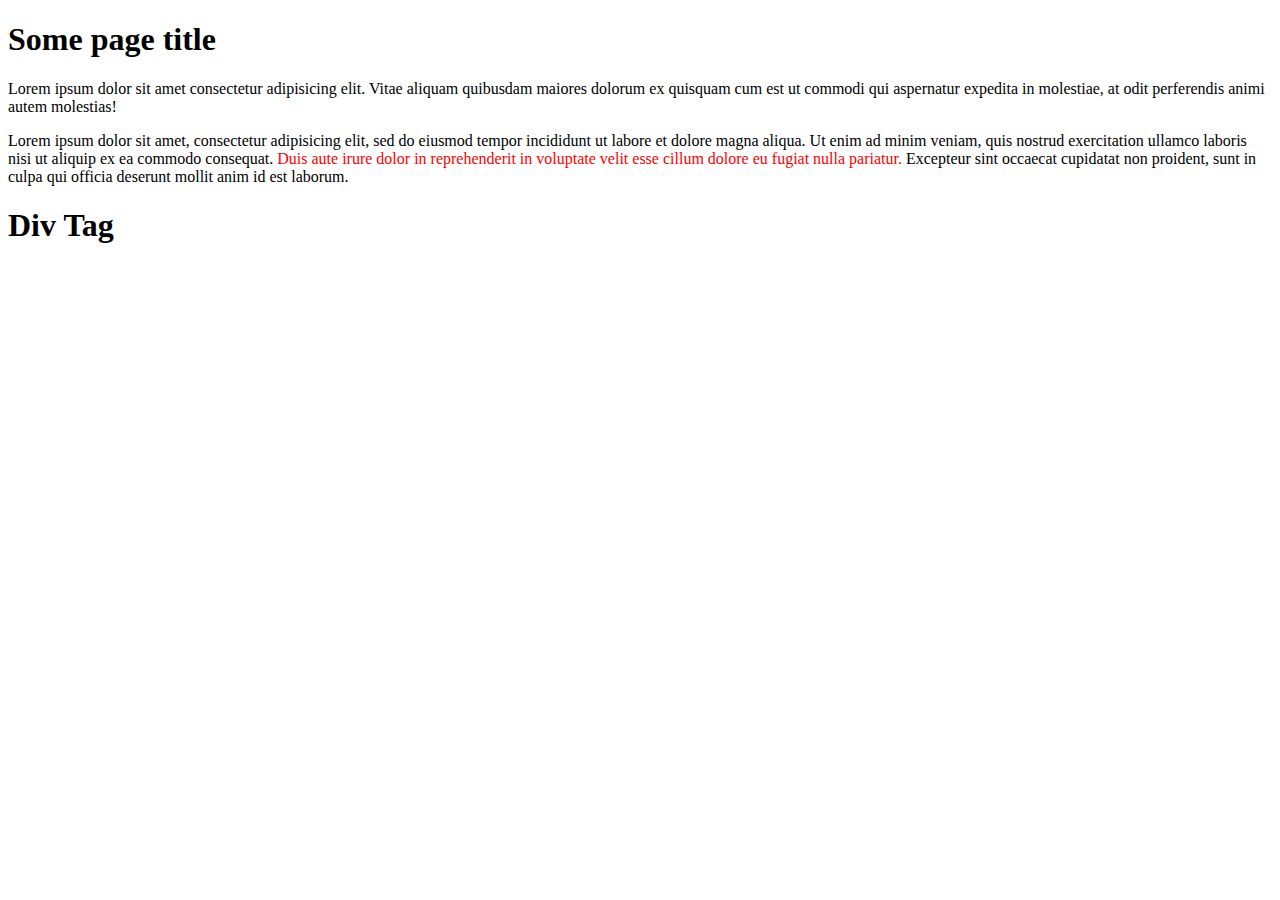
<file: index.html>
<!DOCTYPE html>
<html>
    <head>
        <meta charset="UTF-8">
        <meta name="viewport" content="width=device-width,initial-scale=1.0">
        <meta http-equiv="refresh" content="3">
        <title>New Webpage</title>
    </head>
    <body>
        <h1>Some page title</h1>
        <p>
            Lorem ipsum dolor sit amet consectetur adipisicing elit. 
            Vitae aliquam quibusdam maiores dolorum ex quisquam cum est 
            ut commodi qui aspernatur expedita in molestiae, at odit 
            perferendis animi autem molestias!
        </p>
        <p>
            Lorem ipsum dolor sit amet, consectetur adipisicing elit, sed do eiusmod
            tempor incididunt ut labore et dolore magna aliqua. Ut enim ad minim veniam,
            quis nostrud exercitation ullamco laboris nisi ut aliquip ex ea commodo
            consequat. <spam style="color:red;">Duis aute irure dolor in reprehenderit in voluptate velit esse
            cillum dolore eu fugiat nulla pariatur.</spam> Excepteur sint occaecat cupidatat non
            proident, sunt in culpa qui officia deserunt mollit anim id est laborum.
            <!-- Div Tags put a br and expand the text as long as the width of the webpage -->
            <h1>Div Tag</h1>
    </body>
</html>
</file>
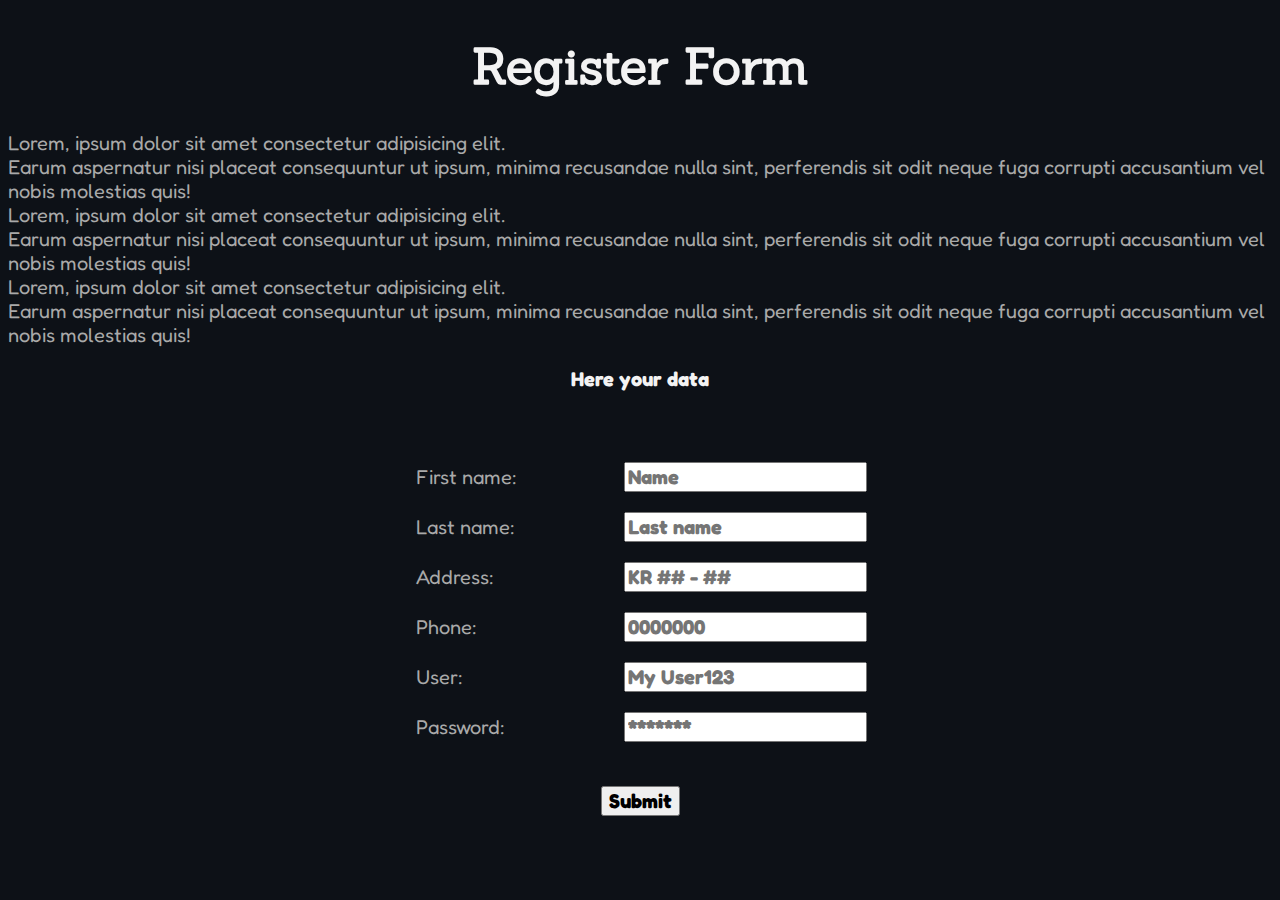
<file: Exercise 2/index.html>
<!DOCTYPE html>
<html lang="en">
    <head>
        <meta charset="UTF-8">
        <link rel="preconnect" href="https://fonts.googleapis.com">
        <link rel="preconnect" href="https://fonts.gstatic.com" crossorigin>
        <link href="https://fonts.googleapis.com/css2?family=Sanchez&display=swap" rel="stylesheet">
        <link href="https://fonts.googleapis.com/css2?family=Fredoka&display=swap" rel="stylesheet">
        <link rel="stylesheet" type="text/css" href="style.css">
        <title>New Webpage</title>
    </head>
    <body>
        <h1>Register Form</h1>
        <p>
            Lorem, ipsum dolor sit amet consectetur adipisicing elit.
            <br>
            Earum aspernatur nisi placeat consequuntur ut ipsum, minima 
            recusandae nulla sint, perferendis sit odit neque fuga corrupti 
            accusantium vel nobis molestias quis!
            <br>
            Lorem, ipsum dolor sit amet consectetur adipisicing elit.
            <br>
            Earum aspernatur nisi placeat consequuntur ut ipsum, minima 
            recusandae nulla sint, perferendis sit odit neque fuga corrupti 
            accusantium vel nobis molestias quis!
            <br>
            Lorem, ipsum dolor sit amet consectetur adipisicing elit.
            <br>
            Earum aspernatur nisi placeat consequuntur ut ipsum, minima 
            recusandae nulla sint, perferendis sit odit neque fuga corrupti 
            accusantium vel nobis molestias quis!
        </p>
        <h2>Here your data</h2>
        <br>
        <form action="index2.html" method="get">
            <div>
                <div class="container">
                    <p>
                        <label for="name">First name:</label>
                        <input type="text" id="fname" name="fname" placeholder="Name"><br>
                    </p>
                    <p>
                        <label for="lname">Last name:</label>
                        <input type="text" id="lname" name="lname" placeholder="Last name"><br>
                    </p>
                    <p>
                        <label for="address">Address:</label>
                        <input type="text" id="address" name="address" placeholder="KR ## - ##"><br>
                    </p>
                    <p>
                        <label for="phone">Phone:</label>
                        <input type="text" id="phone" name="lname" placeholder="0000000"><br>
                    </p>
                    <p>
                        <label for="user">User:</label>
                        <input type="text" id="user" name="user" placeholder="My User123"><br>
                    </p>
                    <p>
                        <label for="password">Password:</label>
                        <input type="password" id="password" name="password" placeholder="*******"><br>
                    </p>
                    <br>
                    <input type="submit" value="Submit">
                </div>
            </div>
        </form>
    </body>
</html>
</file>
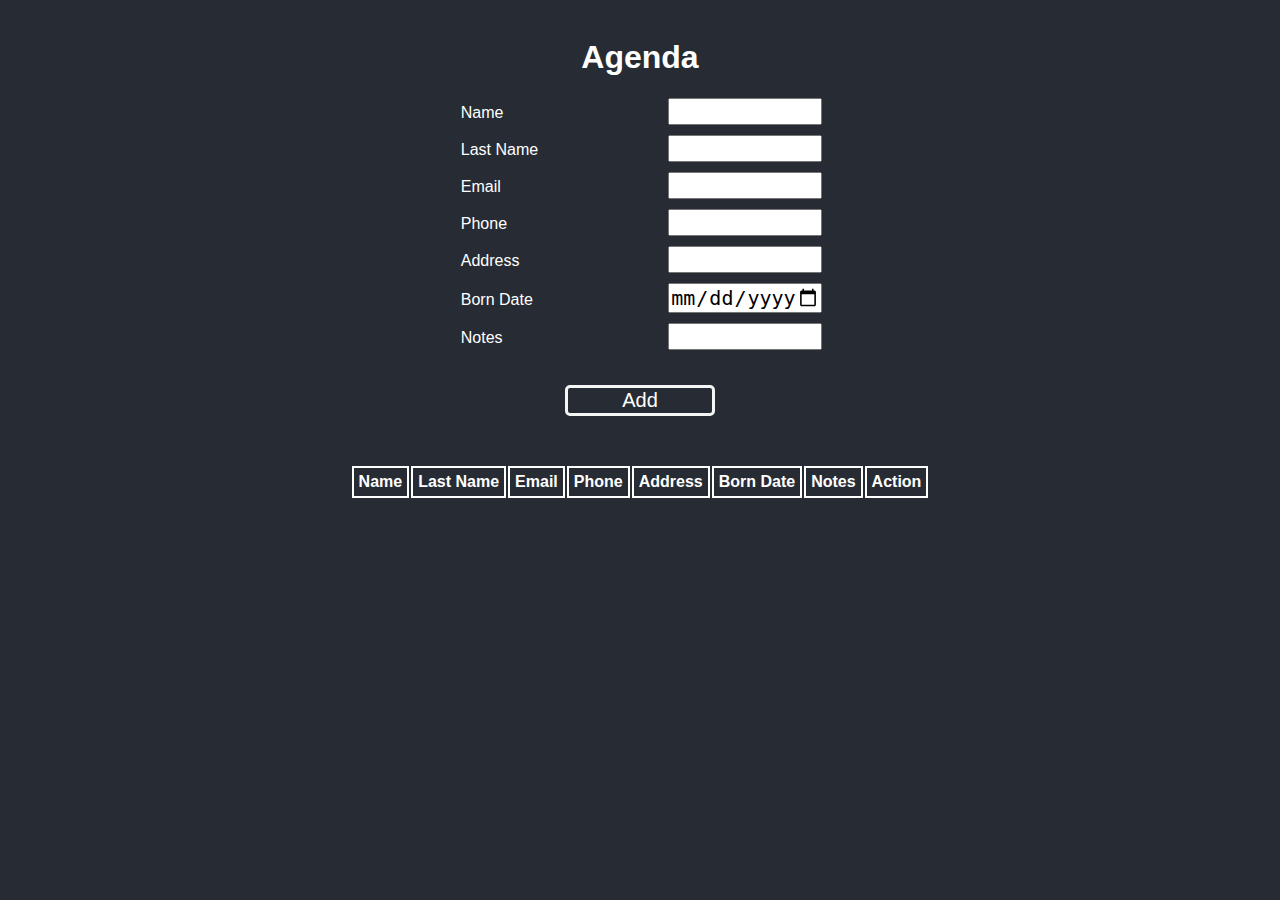
<file: Myproject/index.html>
<!DOCTYPE html>
<html lang="en">
    <head>
        <meta charset="UTF-8">
        <link rel="stylesheet" href="style.css">
        <meta name="viewport" content="width=device-width, initial-scale=1.0">
        <title>SPA - Single Page Application</title>
    </head>
    <body>
        <div>
            <div class="form">
                <h1>Agenda</h1>
                <form>
                    <label for="label_name">Name</label>
                    <input type="text" id="input_name" name="input_name">
                    <br>
                    <label for="label_lname">Last Name</label>
                    <input type="text" id="input_lname" name="input_lname">
                    <br>
                    <label for="label_email">Email</label>
                    <input type="email" id="input_email" name="input_email">
                    <br>
                    <label for="label_phone">Phone</label>
                    <input type="tel" id="input_phone" name="input_phone">
                    <br>
                    <label for="label_address">Address</label>
                    <input type="text" id="input_address" name="input_address">
                    <br>
                    <label for="label_birthday">Born Date</label>
                    <input type="date" id="input_birthday" name="input_birthday">
                    <br>
                    <label for="label_notes">Notes</label>
                    <input type="text" id="input_notes" name="input_notes">
                    <br>
                    <input id="input_button" type="button" value="Add">
                </form>
            </div>
        </div>
        <br>
        <div>
            <div class="table">
                <table id="table">
                    <thead>
                        <th>Name</th>
                        <th>Last Name</th>
                        <th>Email</th>
                        <th>Phone</th>
                        <th>Address</th>
                        <th>Born Date</th>
                        <th>Notes</th>
                        <th>Action</th>
                    </thead>
                    <tbody>
                        <tr>
                            <!--
                            <td>None</td>
                            <td>None</td>
                            <td>None</td>
                            <td>None</td>
                            <td>None</td>
                            <td>None</td>
                            <td>None</td>
                            <td><input id="delete_button" 
                                type="button" value="Delete"></td>
                            -->
                        </tr>
                    </tbody>
                </table>
            </div>
        </div>
        <script src="app.js"></script>
    </body>
</html>
</file>
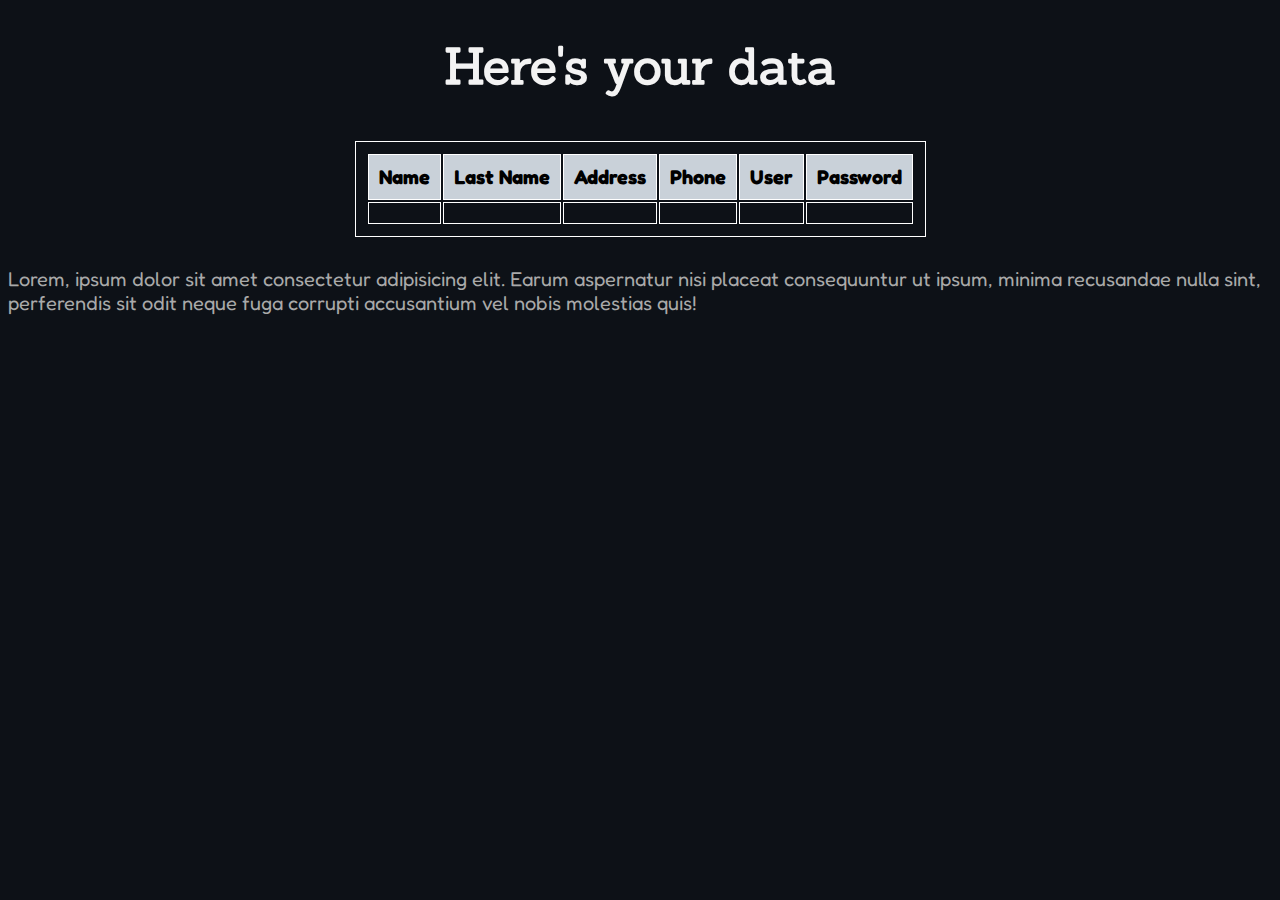
<file: Exercise 2/index2.html>
<!DOCTYPE html>
<html lang="en">
    <head>
        <meta charset="UTF-8">
        <link rel="preconnect" href="https://fonts.googleapis.com">
        <link rel="preconnect" href="https://fonts.gstatic.com" crossorigin>
        <link href="https://fonts.googleapis.com/css2?family=Sanchez&display=swap" rel="stylesheet">
        <link href="https://fonts.googleapis.com/css2?family=Fredoka&display=swap" rel="stylesheet">
        <link rel="stylesheet" type="text/css" href="style.css">
        <title>Form User</title>
    </head>
    <body>
        <script>
            /**
             * @param String name
             * @return String
             */
            function getParameterByName(name) {
                name = name.replace(/[\[]/, "\\[").replace(/[\]]/, "\\]");
                var regex = new RegExp("[\\?&]" + name + "=([^&#]*)"),
                results = regex.exec(location.search);
                return results === null ? "" : decodeURIComponent(results[1].replace(/\+/g, " "));
            }
        </script>
        <h1>Here's your data</h1>
        <div>
            <div class="container">
                <table>
                    <tr id="tr1">
                        <td class="td1">Name</td>
                        <td class="td1">Last Name</td>
                        <td class="td1">Address</td>
                        <td class="td1">Phone</td>
                        <td class="td1">User</td>
                        <td class="td1">Password</td>
                    </tr>
                    <tr>
                        <td>
                            <script>
                                document.write(getParameterByName("fname"));
                            </script>
                        </td>
                        <td>
                            <script>
                                document.write(getParameterByName("lname"));
                            </script>
                        </td>
                        <td>
                            <script>
                                document.write(getParameterByName("address"));
                            </script>
                        </td>
                        <td>
                            <script>
                                document.write(getParameterByName("lname"));
                            </script>
                        </td>
                        <td>
                            <script>
                                document.write(getParameterByName("user"));
                            </script>
                        </td>
                        <td>
                            <script>
                                document.write(getParameterByName("password"));
                            </script>
                        </td>
                    </tr>
                </table>
            </div>
        </div>
        <p>
            Lorem, ipsum dolor sit amet consectetur adipisicing elit. 
            Earum aspernatur nisi placeat consequuntur ut ipsum, minima 
            recusandae nulla sint, perferendis sit odit neque fuga corrupti 
            accusantium vel nobis molestias quis!
        </p>
    </body>
</html>
</file>
<file: Exercise 2/style.css>
* {
    color: darkgray;
    font-family: 'Fredoka', sans-serif;
    font-size: 20px;
}

body {
    background-color: #0d1117;
}

input {
    color: black;
    font-weight: bold;
}

label {
    display: inline-block;
    text-align: justify;
    width: 200px;
    padding: 3px;
}

table {
    text-align: center;
    border: 1px solid white;
	padding: 10px;
}

td {
    text-align: center;
    border: 1px solid white;
	padding: 10px;
	margin: 15px;
}

div {
    text-align: center;
    margin: auto;
}

.container {
    width: fit-content;
    padding: 10px 10px 10px 10px;
}

h1 {
	color: #f3f3f3;
    text-align: center;
    font-family: 'Sanchez', "Ink Free", sans-serif;
    font-size: 50px;
}

h2 {
    font-family: 'Fredoka', sans-serif;
	color: #f3f3f3;
    text-align: center;
}

#tr1 {
    background-color: #c9d1d9;
    font-weight: bold;
}

.td1 {
    color: black;
}
</file>
<file: Myproject/style.css>
html {
    background-color: #272c34;
    color: white;
    font-family: sans-serif;
}

div {
    text-align: center;
    margin: auto;
}

.form {
    width: fit-content;
    padding: 10px 10px 10px 10px;
}

.table {
    width: fit-content;
    padding: 10px 10px 10px 10px;
    text-align: center;
	padding: 10px;
}

th {
    border: 2px solid white;
    padding: 5px;
    width: auto;
}

td {
    text-align: center;
    border: 1px solid white;
	padding: 10px;
	margin: 15px;
}


label {
    display: inline-block;
    text-align: justify;
    width: 200px;
    padding: 3px;
}

input {
    width: 150px;
    padding: 0px;
    margin-bottom: 10px;
    font-size: 20px;
}

#input_button {
    background-color: transparent;
    border: 3px solid whitesmoke;
    border-radius: 5px;
    font-weight: normal;
    margin-top: 25px;
    padding: 1px;
    color: white;
}

#input_button:hover{
    border: 3px solid  rgb(62, 228, 21);
    color: rgb(62, 228, 21);
	cursor: pointer;
}

#delete_button {
    background-color: red;
    border-radius: 5px;
    padding: 0.5px;
    margin-bottom: 1px;
    color: white;
}

#delete_button:hover{
    background-color: darkred;
	cursor: pointer;
}
</file>
